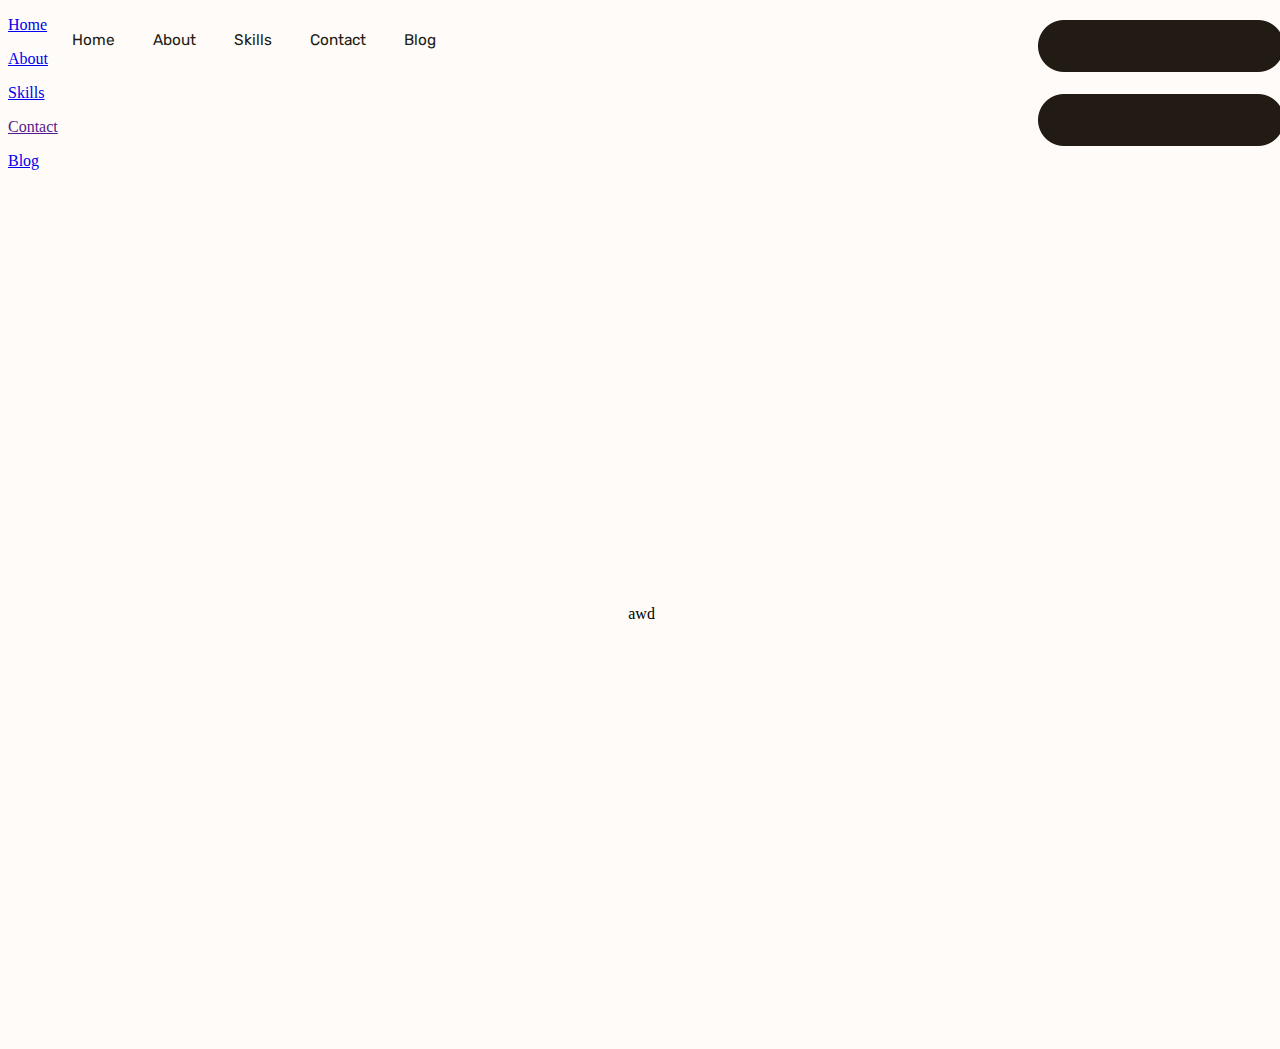
<file: Contact.html>
<!DOCTYPE html>
<html lang="en">
<head>
    <meta charset="UTF-8">
    <meta name="viewport" content="width=device-width, initial-scale=1.0">
    <link rel="stylesheet" href="styles.css">
    <link rel="stylesheet" href="Contact.css">
    <link rel="preconnect" href="https://fonts.googleapis.com">
    <link rel="preconnect" href="https://fonts.gstatic.com" crossorigin>
    <link href="https://fonts.googleapis.com/css2?family=Playfair+Display:ital,wght@0,400..900;1,400..900&family=Rubik:ital,wght@0,300..900;1,300..900&display=swap" rel="stylesheet">
    <title>Keveen</title>
</head>
<body>
      <div class="NavBar" id="HomeID">
      <div class="NavButtons">
        <a href="./index.html"><p>Home</p></a>    
        <a href="./index.html" id="AboutScrollBTN"><p>About</p></a>
        <a href="./index.html" id="SkillsButtonID"><p>Skills</p></a>      
               
        <a href=""><p>Contact</p></a>  
        <a href="./Blog.html"><p>Blog</p></a>        
            
      </div>
      <div class="HamBurger" id="HamburgerMenuButton" onclick="toggleSidebar()">
        <img src="./Images/Landing/Hamburger.png">
      </div>

       <div class="WebHeading">
        Contact Me
      </div>
    </div>
    <div class="SlideinMenu" id="SlideinMenuID">
        <div class="HamburgerItems" >
             <a href="./index.html" onclick="toggleSidebar()"><p>Home</p></a>
        <a href="./index.html" id="AboutScrollBTN2" onclick="toggleSidebar()" ><p>About</p></a>
        <a href="./index.html" id="SkillsButtonID3" onclick="toggleSidebar()"><p>Skills</p></a>       
                  
        <a href="" onclick="toggleSidebar()"><p>Contact</p></a>  
        <a href="./Blog.html" onclick="toggleSidebar()"><p>Blog</p></a>   
        </div>
    <div class="ContactHolder">
awd
    </div>



    <script src="./scripts.js"></script>
   

   
</body>
</html>
</file>
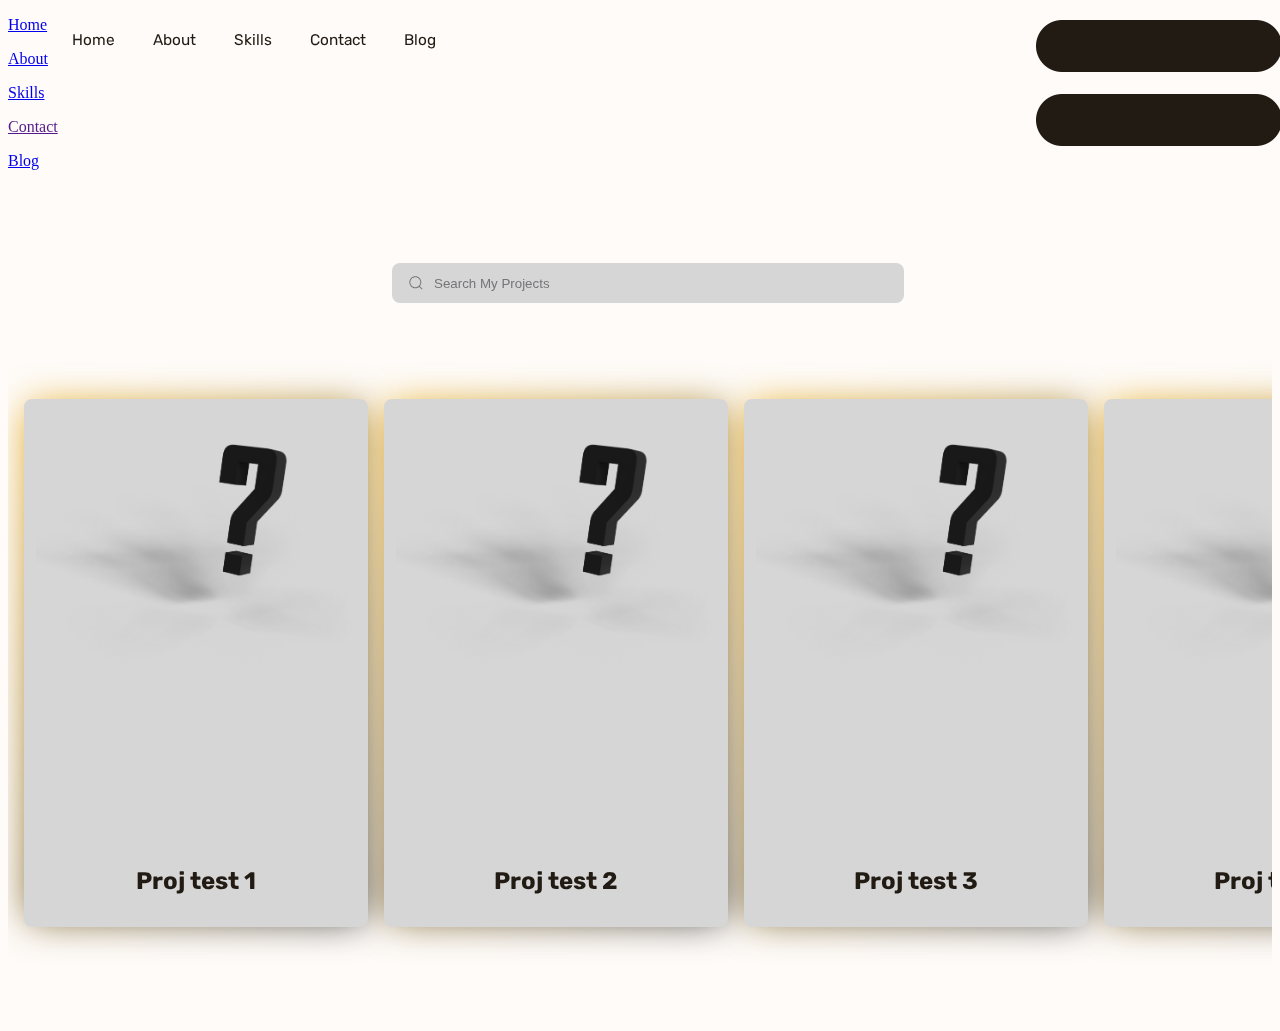
<file: Projects.html>
<!DOCTYPE html>
<html lang="en">
<head>
    <meta charset="UTF-8">
    <meta name="viewport" content="width=device-width, initial-scale=1.0">
    <link rel="stylesheet" href="styles.css">
    <link rel="stylesheet" href="BlogStyles.css">
    <link rel="preconnect" href="https://fonts.googleapis.com">
    <link rel="preconnect" href="https://fonts.gstatic.com" crossorigin>
    <link href="https://fonts.googleapis.com/css2?family=Playfair+Display:ital,wght@0,400..900;1,400..900&family=Rubik:ital,wght@0,300..900;1,300..900&display=swap" rel="stylesheet">
    <title>Keveen</title>
</head>
<body>
      <div class="NavBar" id="HomeID">
      <div class="NavButtons">
        <a href="./index.html"><p>Home</p></a>    
        <a href="./index.html" id="AboutScrollBTN"><p>About</p></a>
        <a href="./index.html" id="SkillsButtonID"><p>Skills</p></a>      
               
        <a href=""><p>Contact</p></a>  
        <a href="./Blog.html"><p>Blog</p></a>        
            
      </div>
      <div class="HamBurger" id="HamburgerMenuButton" onclick="toggleSidebar()">
        <img src="./Images/Landing/Hamburger.png">
      </div>

       <div class="WebHeading">
        My Projects
      </div>
    </div>
    <div class="SlideinMenu" id="SlideinMenuID">
        <div class="HamburgerItems" >
             <a href="./index.html" onclick="toggleSidebar()"><p>Home</p></a>
        <a href="./index.html" id="AboutScrollBTN2" onclick="toggleSidebar()" ><p>About</p></a>
        <a href="./index.html" id="SkillsButtonID3" onclick="toggleSidebar()"><p>Skills</p></a>       
                  
        <a href="" onclick="toggleSidebar()"><p>Contact</p></a>  
        <a href="./Blog.html" onclick="toggleSidebar()"><p>Blog</p></a>   
        </div>



    </div>
    <div class="search">
        <div class="SearchBargroup">
        <svg class="icon" aria-hidden="true" viewBox="0 0 24 24"><g><path d="M21.53 20.47l-3.66-3.66C19.195 15.24 20 13.214 20 11c0-4.97-4.03-9-9-9s-9 4.03-9 9 4.03 9 9 9c2.215 0 4.24-.804 5.808-2.13l3.66 3.66c.147.146.34.22.53.22s.385-.073.53-.22c.295-.293.295-.767.002-1.06zM3.5 11c0-4.135 3.365-7.5 7.5-7.5s7.5 3.365 7.5 7.5-3.365 7.5-7.5 7.5-7.5-3.365-7.5-7.5z"></path></g></svg>
        <input placeholder="Search My Projects" type="search" class="input">
       
    </div >
        
    </div>
    <div class="searchResults" id="ProjContainer" >
        
          
    </div>

    <script src="./scripts.js"></script>
    <script type="module">
 import { renderProjCards } from './RenderProjects.js';

renderProjCards(); // render all initially

const searchInput = document.querySelector('.input');

function handleSearch() {
  const keyword = searchInput.value.trim();
  renderProjCards(keyword);
}

searchInput.addEventListener('input', handleSearch); 
</script>

   
</body>
</html>
</file>
<file: styles.css>
body{
  background-color:#fefbf8 ;
  overflow-x: hidden;
  scroll-behavior: smooth !important;
}

.NavBar{
  position: absolute;
  background-color: transparent;
  width: 100vw;
  height: 7%;

  display: flex;
  align-items: center;
  padding-left: 5%;
}
.NavButtons{
  width: 82%;
    height: 100%;
   display: flex;
   flex-direction: row;
    background-color: transparent;
    margin-right: 1%;
    gap: 4%;

    a{
        text-decoration: none;
    }

    p{
        font-family: "Rubik", sans-serif;
        font-size:1.2vw;
        color: #221b14;
        position: relative;
        cursor: pointer;
        user-select: none;
    }
    P::after{
        content: '';
        position: absolute;
        height: 3px;
        border-radius: 2px;
        left: 0;
        bottom: 0;
        width: 0;
        background: #221b14;
        
        transition: width .2s;
    }
    p:hover:after{
        width: 100%;
        
    }
}

.LandingInfo{
  background-color: transparent;
  width: 100vw;
  height: 98vh;
  overflow: hidden;
 display: flex;
 flex-direction: row;
 user-select: none;
  .MainTextDiv{
    background-color: transparent;
    height: 100%;
    width: 60%;

    .SmallText{
      display: flex;
      align-items: center;
      justify-content: center;
      background-color: transparent;
      width: 100%;
      margin-top: 15%;
      height: 8%;
      color: #68645f;
       font-family: "Rubik", sans-serif;
    }
    .BigName{
      display: flex;
      align-items: center;
      justify-content: center;
      background-color: transparent;
      width: 100%;
      height: 20%;
      font-size:6vw;
      color: #221b14;
      font-family: "Playfair Display", serif;
    }
    .SmallDescrpition{
      background-color: transparent;
      width: 60%;
      height: 25%;
      color: #68645f;
      display: flex;
      align-items: center;
      justify-content: center;
      padding-left: 20%;
      padding-right: 20%;
      font-family: "Rubik", sans-serif;
      font-size: 1.2vw;
      text-align: center;
    }
    
      }
  .LandingImgDiv{
    display: flex;
    background-color: transparent;
    justify-content: center;
    width: 50%;
    height: 99vh;
    
    
    .ImageHolder{
      width: 100%;
      height: 100%;
      background-color: transparent;
      display: flex;
      align-items: end;
    }
    img{

      width: 100%;
      height: auto;
      
      
    }
    .TextBackdrop{
      z-index: -1;
      width: inherit;
      height: 100%;
      background-color: transparent;
      position: absolute;
      overflow: hidden;

      p{
        margin-top: -40%;
        font-family: "Playfair Display", serif;
        font-size: 13vw;
        color: #efeded;
      }
    }
  }




  
}

.About{
 background-color: transparent;
  width: 100vw;
  height: 98vh;
  display: flex;
  flex-direction: row;
  

  .AboutInfo{
    width: 60%;
    height: 100%;
    background-color: transparent;
    

    .AboutHeading{
      width: 100%;
      height: 25%;
      background-color: transparent;
      font-family: "Playfair Display", serif;
      color: #221b14;
      display: flex;
      justify-content: center;
      align-items: center;
      font-size: 5vw;
      font-weight: 500;
    }

    .AboutPara{
       width: 60%;
      height: 50%;
      background-color: transparent;
      font-family: "Rubik", sans-serif;
      color:#68645f;
      padding-left: 20%;
      padding-right: 20%;
      font-size: 1.5vw;
    }
    .SkillsButton{
      margin-top: -7%;
      width: 100%;
      height: 25%;
      background-color: ta;
    }
  }
  .QuestionMarkImg{
    width: 40%;
    height: 100%;
    z-index: -1;
   background-color: transparent;
   display: flex;
   align-items: center;
   justify-content: center;
    
    img{
      
      width: 140%;
      height: auto;
     
      margin-left: -25%;
      animation: float 4s linear infinite;
    }
  }
}
.Button{
      background-color: tra;
      width: 100%;
      height: 25%;
      display: flex;
      align-items: center;
      justify-content: center;
      .LearnMoreButton {
      --color1: #2a322a;
      --color2: #101210;
      perspective: 1000px;
      padding: 2em 2em;
      background: linear-gradient(var(--color1), var(--color2));
      border: none;
      outline: none;
      font-size: 20px;
      text-transform: uppercase;
      letter-spacing: 4px;
      color: #fff;
      text-shadow: 0 10px 10px #000;
      cursor: pointer;
      transform: rotateX(70deg) rotateZ(30deg);
      transform-style: preserve-3d;
      transition: transform 0.5s;
    }

    .LearnMoreButton::before {
      content: "";
      width: 100%;
      height: 15px;
      background-color: var(--color2);
      position: absolute;
      bottom: 0;
      right: 0;
      transform: rotateX(90deg);
      transform-origin: bottom;
    }

    .LearnMoreButton::after {
      content: "";
      width: 15px;
      height: 100%;
      background-color: var(--color1);
      position: absolute;
      top: 0;
      right: 0;
      transform: rotateY(-90deg);
      transform-origin: right;
    }

    .LearnMoreButton:hover {
      transform: rotateX(30deg) rotateZ(0);
    }
        }
.skills{
 background-color: transparent;
  width: 100vw;
  height: 98vh;
  display: flex;
  flex-direction: row;
  overflow: hidden;
  .SkillsInfo{
    background-color: transparent;
    width: 60%;
    height: 100%;
    .SkillsHeading{
      width: 100%;
      height: 15%;
      background-color: transparent;
      font-family: "Playfair Display", serif;
      color: #221b14;
      display: flex;
      justify-content: center;
      align-items: center;
      font-size: 5vw;
    }
    .SkillPara{
      width: 100%;
      height: 55%;
      background-color: transparent;
      font-family: "Rubik", sans-serif;
      color: #68645f;
      margin-top: -2%;
      font-size: 1.5vw;
      p{
        margin-left: 5%;
        margin-right: 5%;
        margin-top: 7%;
      }
      ul{
        margin-left: 7%;
      
      }
    }
    .ProjectsButton{
      width: 100%;
      height: 20%;
      background-color: transparent;
    }

  }
  .SkillsImg{
    background-color: transparent;
    width: 40%;
    height: 100%;

    img{
      width: 100%;
      height: auto;
      animation: float 4s linear infinite;
    }
  }
}
.Additionalbuttons{
  
}

@keyframes float {
    from{
        transform:rotate(0deg) translateY(-12px)rotate(0deg);
    }
    to{
        transform:rotate(360deg) translateY(-12px) rotate(-360deg);
    }
}

@media (max-width: 768px) or (orientation: portrait) {
  .LandingInfo {
    flex-direction: column;
    height: auto; 
  }

  .LandingInfo  {
    .MainTextDiv{
      width: 100vw; 
      height: auto;
    }
    .LandingImgDiv{
      width: 100vw; 
      height: auto; 
      img{
        width: 100%;
        height: auto;
      }
      .TextBackdrop{
        height: 100vw;
        
      p{
        margin-top: -50%;
        font-size: 35vw;
      }
      }
    }
      
  }

  .LandingInfo  {
    .MainTextDiv{
       .SmallDescrpition{
        margin-top: 5%;
        width: 60%;
        background-color: transparent;
        font-size: 3vw;
      }
      .BigName {
        font-size:10vw;
      }
      
    }
   
    
  }



  .NavBar{
    scale: 0;
  }
  .NavButtons {
    flex-direction: column;
    gap: 1rem;
    align-items: flex-start;
    padding: 1rem 0;
  }

  .NavButtons p {
    font-size: 4vw;
  }
.Button {
        height: auto;
        padding: 2rem 0;
        .LearnMoreButton{
          font-size: 10px;
          padding: 3vw 3vw;
    }
      }
.About{ 
  flex-direction: column;
   background-color: transparent;
   height: auto;
  .AboutInfo{
    width: 100%;
    background-color: transparent;
    height: auto;
     .SkillsButton{
      background-color: transparent;
      margin-top: 0%;
     
    }
    .AboutHeading{
      font-size: 10vw;
    }
    .AboutPara{
      background-color: transparent;
      font-size: 3vw;
      height: auto;
    }
  }

  .QuestionMarkImg{
    width: 100%;
    height: auto;
     

  background-color: transparent;
    img{
      width: 100%;
      height: auto;
    }
  }
 
}
.skills{
  height: auto;
  background-color: transparent;
  flex-direction: column;
    .SkillsInfo{
      height: auto;
      width: 100%;
      .SkillsHeading{
        font-size: 7vw;
      }
       .SkillPara{
        font-size: 1.9vw;
        height: auto;
      p{
        margin-left: 25%;
        margin-right: 25%;
        margin-top: 7%;
        font-size: 3vw;
      }
      ul{
        margin-left: 32%;
      
      }
    }
    }
.SkillsImg{
  width: 100%;
}
}

}
</file>
<file: Contact.css>
.ContactHolder{
    display: flex;
    background-color: transparent;
    width: 99vw;
    height: 95vh;
    align-items: center;
    justify-content: center;

    flex-direction: column;
}
.InputBoxDiv{
    margin-top: 2%;
    width: 80%;
    height: 70%;
    background-color: transparent;
    display: flex;
    justify-content: center;
    align-items: center;
    flex-direction: column;
    gap: 5vh;
}
.SubmitButtonDiv{
    width: 80%;
    height: 18%;
    background-color: transparent;
}
.InputBox-group {
 position: relative;
 font-family: "Rubik", sans-serif;
}

.InputBox {
 border: solid 1.5px #9e9e9e;
 border-radius: 1rem;
 min-width: 50vw;
 background: none;
 padding: 1rem;
 font-size: 1rem;
 color: #221b14;
 font-family: "Rubik", sans-serif;
 transition: border 150ms cubic-bezier(0.4,0,0.2,1);
 
}

.Input-label {
 position: absolute;
 left: 15px;
 color: #858484;
 pointer-events: none;
 transform: translateY(1rem);
 transition: 150ms cubic-bezier(0.4,0,0.2,1);
}

.InputBox:focus, .InputBox:valid {
 outline: none;
 border: 1.5px solid #1a73e8;
}

.InputBox:focus ~ label, .InputBox:not(:placeholder-shown) ~ label {
 transform: translateY(-50%) scale(0.8);
background-color: #fefbf8;
 padding: 0 .2em;
 color: #2196f3;
}

.BackText{
    position: absolute;
    width: 100vw;
    height: 100vh;
    background-color: transparent;
    z-index: -2;
    transform: rotate(-45deg);
    p{

        color: #eeebe9;
        font-family: "Playfair Display", serif;
        font-size: 18vw;
        margin-top: -27%;
    }
}
.Popup {
  position: fixed;
  top: 0;
  left: 0;
  width: 100vw;
  height: 100vh;
  background-color: rgba(34, 27, 20, 0.4); /* dim background */
  display: flex;
  align-items: center;
  justify-content: center;
  visibility: hidden; /* hidden by default */
  opacity: 0;
  transition: opacity 0.3s ease;
  z-index: 2000;
}

.Popup.show {
  visibility: visible;
  opacity: 1;
}

.PopupContent {
  background-color: #fefbf8;
  border-radius: 1rem;
  padding: 2rem 3rem;
  font-family: "Rubik", sans-serif;
  color: #221b14;
  box-shadow: 0 8px 32px rgba(34, 27, 20, 0.25);
  text-align: center;
}

.PopupContent button {
  margin-top: 1rem;
  padding: 0.5rem 1.5rem;
  background: linear-gradient(#2a322a, #101210);
  border: none;
  border-radius: 0.5rem;
  color: white;
  cursor: pointer;
  font-size: 1rem;
  transition: transform 0.2s ease;
}

.PopupContent button:hover {
  transform: scale(1.05);
}


@media (max-width: 768px) or (orientation: portrait) {

.InputBoxDiv{
    
    height: auto
}
.BackText{
    p{
        font-size: 35vw;
        margin-left: -25%;
        margin-top: -50%;
    }
}
}
</file>
<file: BlogStyles.css>
.search{
   
  width: 100vw;
  height: 13vh;
  overflow: hidden;
 display: flex;
 flex-direction: row;
 user-select: none;
 align-items: end;
 justify-content: center;
  
 
}


.SearchBargroup {
 display: flex;
 line-height: 28px;
 align-items: center;
 position: relative;
 width: 40%;
 
}

.input {
 width: 100%;
 height: 40px;
 line-height: 28px;
 padding: 0 1rem;
 padding-left: 2.5rem;
 border: 2px solid transparent;
 border-radius: 8px;
 outline: none;
 background-color: #d6d6d6;
 color: #0d0c22;
 transition: .3s ease;
}

.input::placeholder {
 color: #757578;
}

.input:focus, input:hover {
 outline: none;
 border-color: rgba(71, 70, 70, 0.4);
 background-color: #fff;
 box-shadow: 0 0 0 4px rgba(73, 70, 71, 0.1);
}

.icon {
 position: absolute;
 left: 1rem;
 fill: #757578;
 width: 1rem;
 height: 1rem;
}





.searchResults {
  display: flex;
  align-items: center;
  height: 80vh;
  overflow-x: auto;
  scroll-snap-type: x mandatory;
  scroll-padding-left: 1rem;
  gap: 1rem;

  padding: 0 1rem; 
  box-sizing: border-box; 
}

.Blogcard {
  position: relative;
  min-width: 25vw;
  max-width: 25vw;
  height: 70%;
  background-color: #d6d6d6;
  display: flex;
  flex-direction: column;
  justify-content: end;
  padding: 12px;
  gap: 12px;
  border-radius: 8px;
  cursor: pointer;

  scroll-snap-align: start; 

  flex-shrink: 0;

  .BlogIMG{
    width: 100%;
    height: 80%;
    overflow: hidden;
    img{
        width: 100%;
        height: auto;
    }
  }
  .BlogHeading{
    display: flex;
    justify-content: center;
    align-items: center;

    h2{
        color: #221b14;
        font-family: "Rubik", sans-serif;

    }
  }
}

.Blogcard::before {
  content: '';
  position: absolute;
  inset: 0;
left: 0;
  margin: auto;
  width: 23vw;
  height: 100%;
  border-radius: 10px;
  background: linear-gradient(-45deg, #292829 0%, #e7a304 100% );
  z-index: -10;
  pointer-events: none;
  transition: all 0.6s cubic-bezier(0.175, 0.885, 0.32, 1.275);
}

.Blogcard::after {
  content: "";
  z-index: -1;
  position: absolute;
  inset: 0;
  background: linear-gradient(-45deg, #292829 0%, #e7a304 100% );
  transform: translate3d(0, 0, 0) scale(.97);
  filter: blur(20px);
}

.heading {
  font-size: 20px;
  text-transform: capitalize;
  font-weight: 700;
}

.Blogcard p:not(.heading) {
  font-size: 14px;
}

.Blogcard p:last-child {
  color: #e81cff;
  font-weight: 600;
}

.Blogcard:hover::after {
  filter: blur(30px);
}

.Blogcard:hover::before {
  transform: rotate(-90deg) scaleX(1.34) scaleY(0.77);
}




@media (max-width: 768px) or (orientation: portrait){
    .SearchBargroup{
        width: 80%;
    }

    .searchResults{
        margin-top: 2%;
        flex-direction: column;
        padding-top: 7%;
    }
    .Blogcard {
  
  min-width: 80vw;
  max-width: 80vw;
  height: 50%;
}


}
</file>
